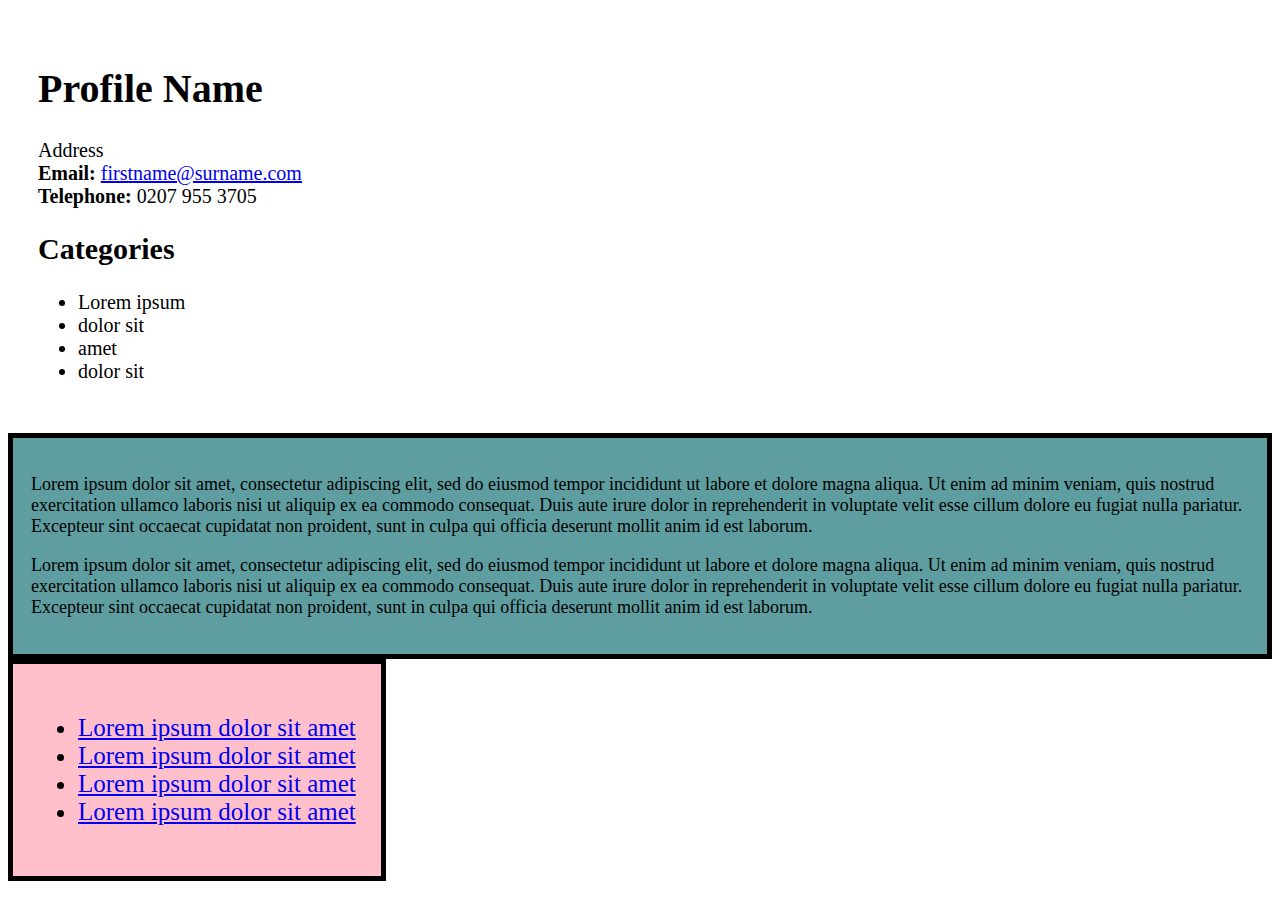
<file: CSS_Basics/css-refactoring-main/index.html>
<!DOCTYPE html>
<html>
  <head>
    <meta charset="UTF-8">
    <title>Debugging CSS Practice</title>
    <link rel="stylesheet" href="main.css">
  </head>
  <body>
    <div class='profile'>
        <h1>Profile Name</h1>
        <div class='address'>Address</div>

        <div class='contact'>
          <strong>Email:</strong> <a href='mailto:firstname@surname.com'>firstname@surname.com</a>
        </div>
        <div>
          <strong>Telephone:</strong> 0207 955 3705
        </div>

        <div class='categories'>
          <h2>Categories</h2>
          <ul>
            <li>Lorem ipsum</li>
            <li>dolor sit</li>
            <li>amet</li>
            <li>dolor sit</li>
          </ul>
        </div>

      </div>

      <div class='biography'>
        <p>
          Lorem ipsum dolor sit amet, consectetur adipiscing elit, sed do eiusmod
          tempor incididunt ut labore et dolore magna aliqua. Ut enim ad minim
          veniam, quis nostrud exercitation ullamco laboris nisi ut aliquip ex ea
          commodo consequat. Duis aute irure dolor in reprehenderit in voluptate
          velit esse cillum dolore eu fugiat nulla pariatur. Excepteur sint occaecat
          cupidatat non proident, sunt in culpa qui officia deserunt mollit anim id
          est laborum.
        </p>
        <p>
          Lorem ipsum dolor sit amet, consectetur adipiscing elit, sed do eiusmod
          tempor incididunt ut labore et dolore magna aliqua. Ut enim ad minim
          veniam, quis nostrud exercitation ullamco laboris nisi ut aliquip ex ea
          commodo consequat. Duis aute irure dolor in reprehenderit in voluptate
          velit esse cillum dolore eu fugiat nulla pariatur. Excepteur sint occaecat
          cupidatat non proident, sunt in culpa qui officia deserunt mollit anim id
          est laborum.
        </p>
      </div>

      <div class='footer'>

        <div class='footer-3-wide'>
          <ul>
            <li>
              <a href='https://www.example.com/' target='_blank'>
                Lorem ipsum dolor sit amet
              </a>
            </li>
            <li>
              <a href='https://www.example.com/' target='_blank'>
                Lorem ipsum dolor sit amet
              </a>
            </li>
            <li>
              <a href='https://www.example.com/' target='_blank'>
                Lorem ipsum dolor sit amet
              </a>
            </li>
            <li>
              <a href='https://www.example.com/' target='_blank'>
                Lorem ipsum dolor sit amet
              </a>
            </li>
          </ul>
        </div>

      </div>

  </body>
</html>
</file>
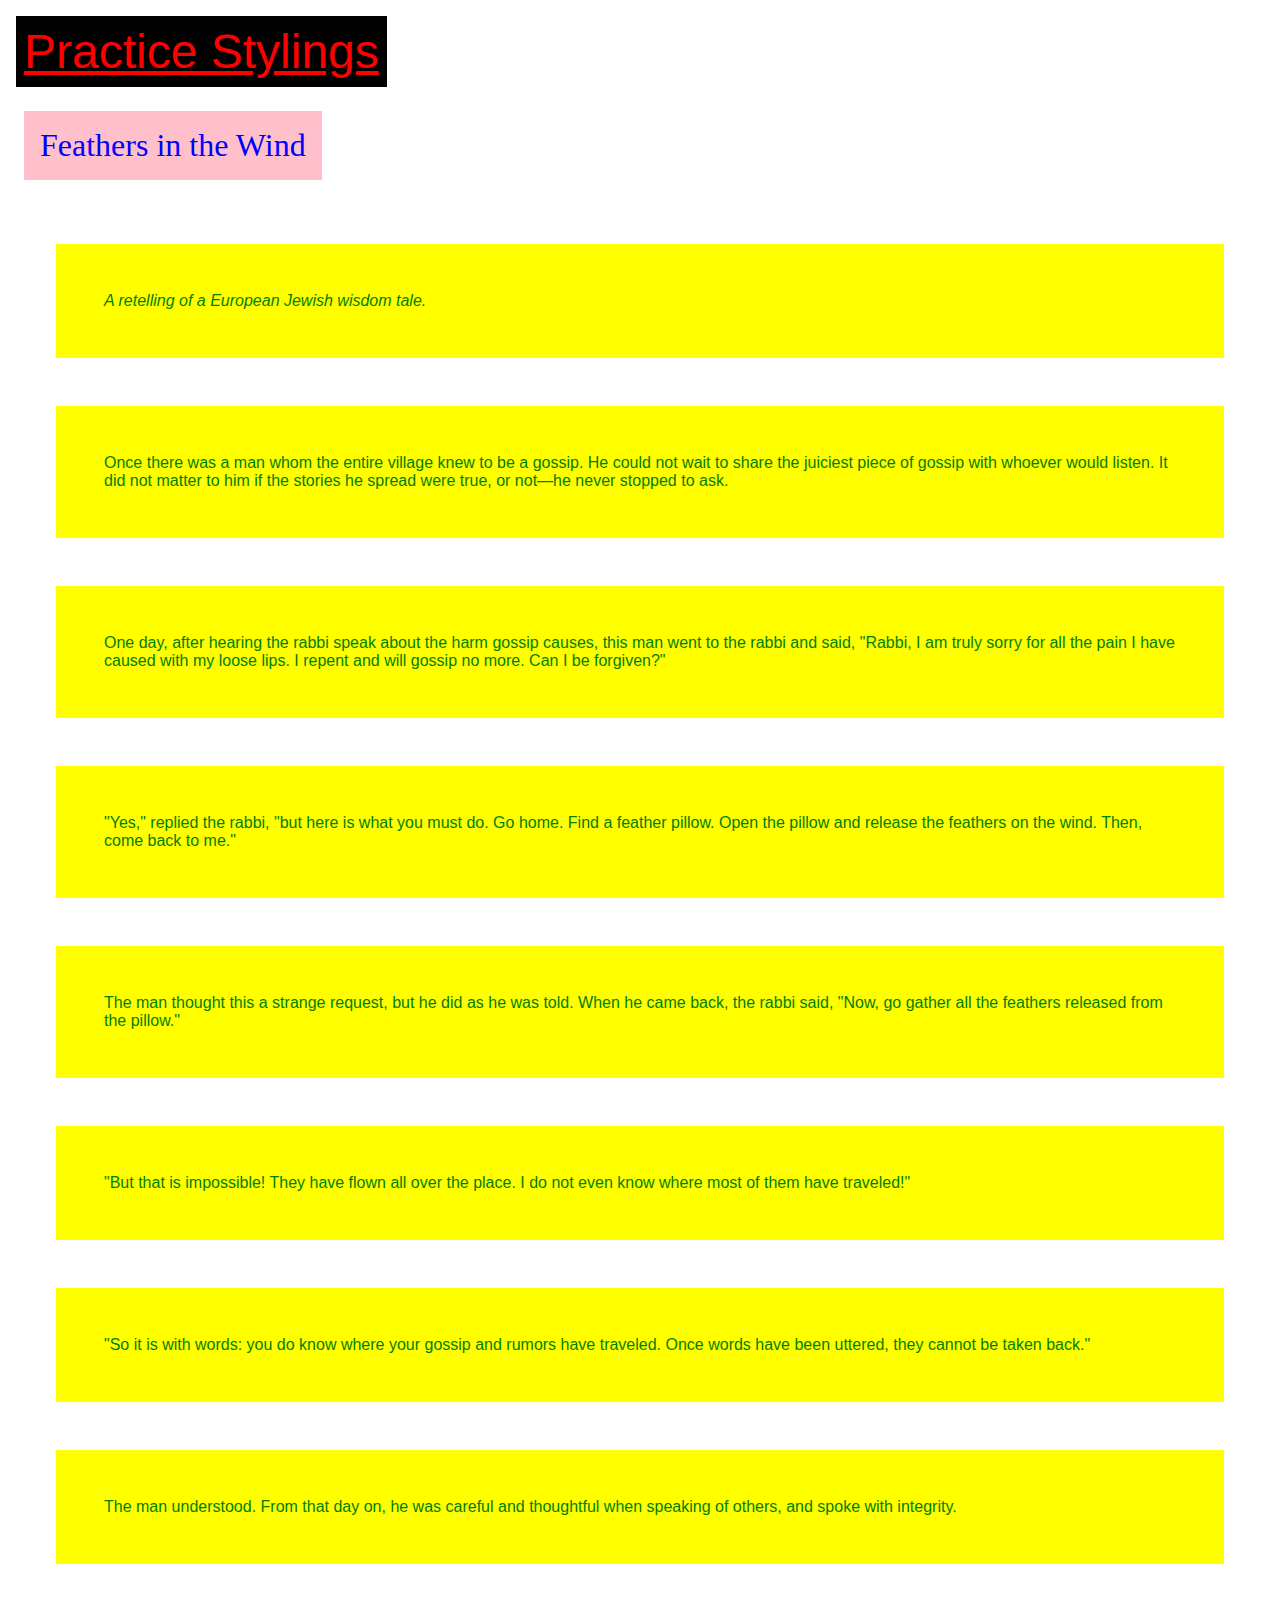
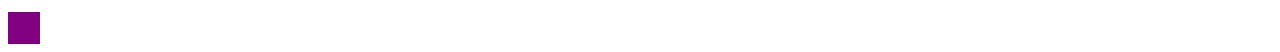
<file: CSS_Basics/css-stylings-main/index.html>
<!DOCTYPE html>
<html lang="en">
<head>
    <meta charset="UTF-8">
    <title>Practice Stylings</title>
    <link rel="stylesheet" href="main.css">
</head>
<body>
<header>
    <h1>Practice Stylings</h1>
</header>
<div class="page">
    <div class="content">
        <div class="story-box">
            <h2>Feathers in the Wind</h2>
            <p><em>A retelling of a European Jewish wisdom tale.</em></p>

            <p>Once there was a man whom the entire village knew to be a gossip.
                He could not wait to share the juiciest piece of gossip with
                whoever would listen. It did not matter to him if the stories he
                spread were true, or not—he never stopped to ask.</p>
            <p>One day, after hearing the rabbi speak about the harm gossip
                causes, this man went to the rabbi and said, "Rabbi, I am truly
                sorry for all the pain I have caused with my loose lips. I
                repent and will gossip no more. Can I be forgiven?"</p>
            <p>"Yes," replied the rabbi, "but here is what you must do. Go home.
                Find a feather pillow. Open the pillow and release the feathers
                on the wind. Then, come back to me."</p>
            <p>The man thought this a strange request, but he did as he was
                told. When he came back, the rabbi said, "Now, go gather all the
                feathers released from the pillow."</p>
            <p>"But that is impossible! They have flown all over the place. I do
                not even know where most of them have traveled!"</p>
            <p>"So it is with words: you do know where your gossip and rumors
                have traveled. Once words have been uttered, they cannot be
                taken back."</p>
            <p>The man understood. From that day on, he was careful and
                thoughtful when speaking of others, and spoke with
                integrity.</p>
        </div>
    </div>
    <div class="logo">
    </div>
</div>
</body>
</html>
</file>
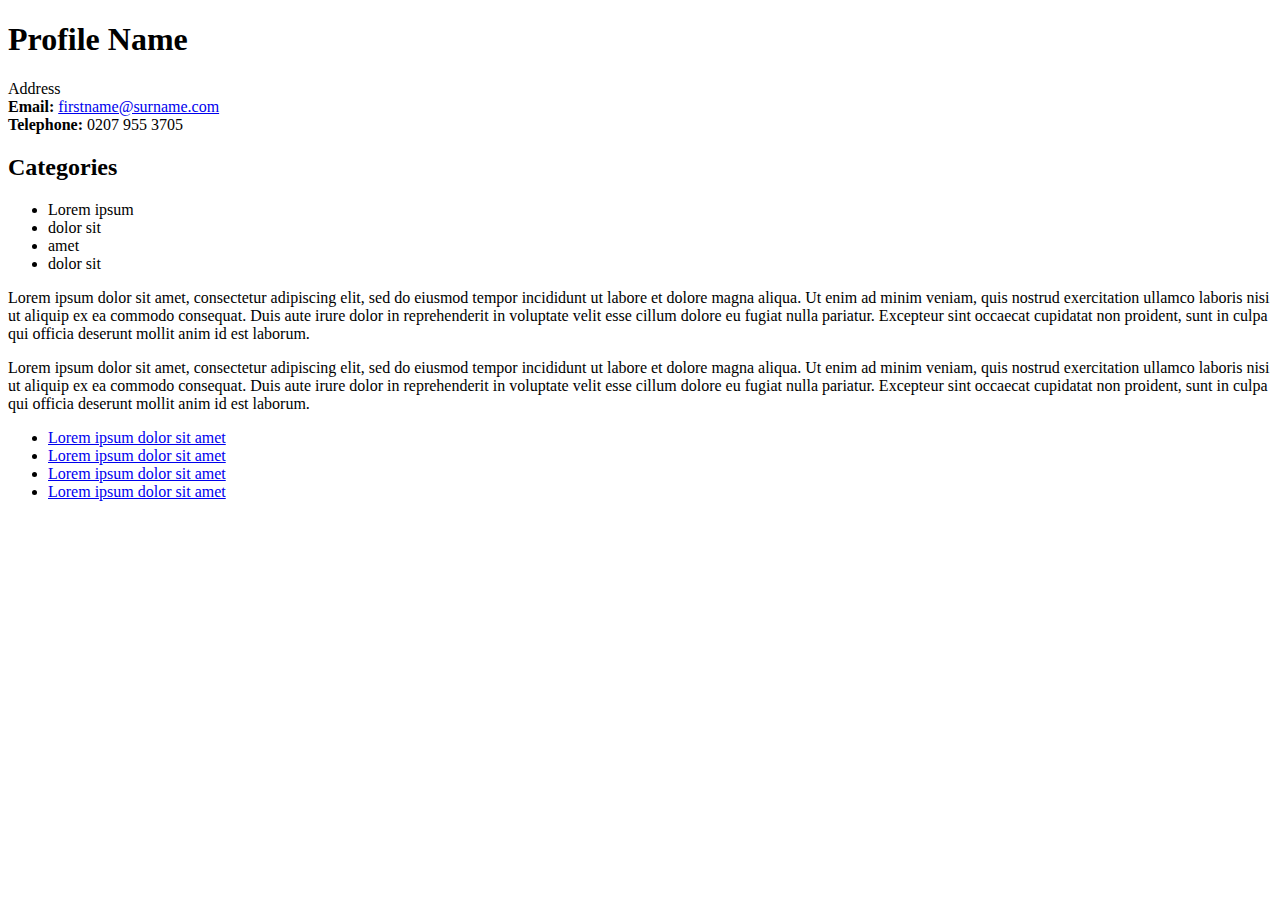
<file: html_basics/html-debugging-main/index.html>
<!DOCTYPE html>
<html>
  <head>
    <title>Debugging HTML Practice</title>
  </head>
  <body>
    <div class='profile'>
        <h1>Profile Name</h1>
        <div class='address'>Address</div>

        <div class='contact'>
          <strong>Email:</strong> <a href='mailto:firstname@surname.com'>firstname@surname.com</a>
        </div>
        <div>
          <strong>Telephone:</strong> 0207 955 3705
        </div>

        <div class='categories'>
          <h2>Categories</h2>
          <ul>
            <li>Lorem ipsum</li>
            <li>dolor sit</li>
            <li>amet</li>
            <li>dolor sit</li>
          </ul>
        </div>

      </div>

      <div id='biography'>
        <p>
          Lorem ipsum dolor sit amet, consectetur adipiscing elit, sed do eiusmod
          tempor incididunt ut labore et dolore magna aliqua. Ut enim ad minim
          veniam, quis nostrud exercitation ullamco laboris nisi ut aliquip ex ea
          commodo consequat. Duis aute irure dolor in reprehenderit in voluptate
          velit esse cillum dolore eu fugiat nulla pariatur. Excepteur sint occaecat
          cupidatat non proident, sunt in culpa qui officia deserunt mollit anim id
          est laborum.
        </p>
        <p>
          Lorem ipsum dolor sit amet, consectetur adipiscing elit, sed do eiusmod
          tempor incididunt ut labore et dolore magna aliqua. Ut enim ad minim
          veniam, quis nostrud exercitation ullamco laboris nisi ut aliquip ex ea
          commodo consequat. Duis aute irure dolor in reprehenderit in voluptate
          velit esse cillum dolore eu fugiat nulla pariatur. Excepteur sint occaecat
          cupidatat non proident, sunt in culpa qui officia deserunt mollit anim id
          est laborum.
        </p>
      </div>

      <div class='footer'>

        <div class='footer-3-wide'>
          <ul>
            <li>
              <a href='https://www.example.com/' target='_blank'>
                Lorem ipsum dolor sit amet
              </a>
            </li>
            <li>
              <a href='https://www.example.com/' target='_blank'>
                Lorem ipsum dolor sit amet
              </a>
            </li>
            <li>
              <a href='https://www.example.com/' target='_blank'>
                Lorem ipsum dolor sit amet
              </a>
            </li>
            <li>
              <a href='https://www.example.com/' target='_blank'>
                Lorem ipsum dolor sit amet
              </a>

          </ul>
        </div>

      </div>

  </body>
</html>
</file>
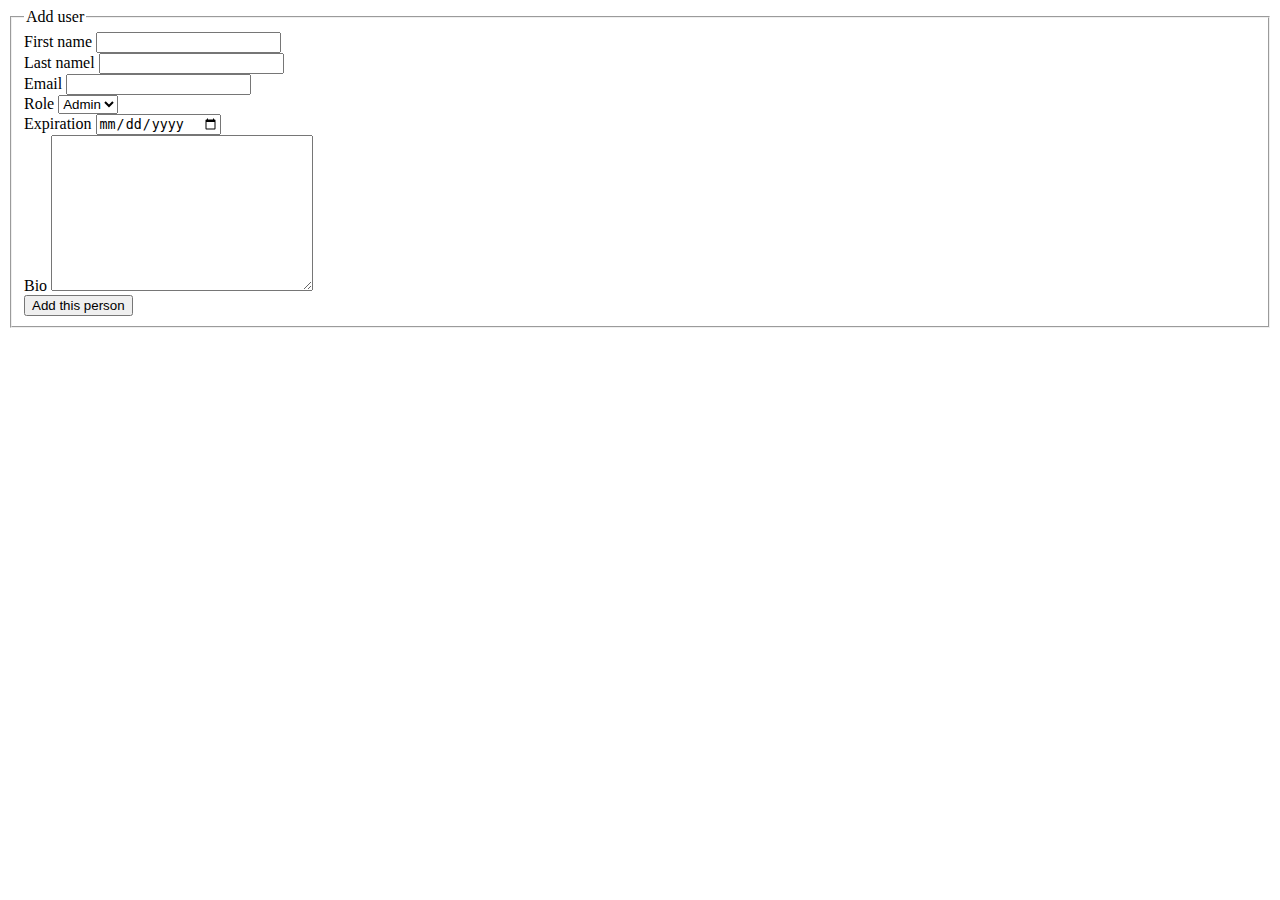
<file: html_css_unit_tests/html-forms-debugging/index.html>
<!DOCTYPE html>
<html>

<head>
  <title>Debugging HTML Forms</title>
</head>

<body>
  <form action="/form-handling-url" method="post">
    <fieldset>
      <legend>Add user</legend>

      <div>
        <label for="firstName">First name</label>
        <input type="text" id="firstName" name="first_name">
      </div>

      <div>
        <label for="lastName">Last name</label>l
        <input type="text" id="lastName" name="last_name">
      </div>

      <div>
        <label for="email">Email</label>
        <input type="email" id="email" name="email_address">
      </div>

      <div>
        <label for="role">Role</label>
        <select id="role" name="user_role_name">
          <option value="admin">Admin</option>
          <option value="user">User</option>
          <option value="guest">Guest</option>
        </select>
      </div>

      <div>
        <label for="expiration">Expiration</label>
        <input type="date" id="expiration" name="expiration">
      </div>

      <div id="bio-div">
        <label for="bio">Bio</label>
        <textarea name="bio" id="bio" cols="30" rows="10"></textarea>
      </div>

      <div>
        <button type="submit">Add this person</button>
      </div>
    </fieldset>
  </form>
</body>

</html>
</file>
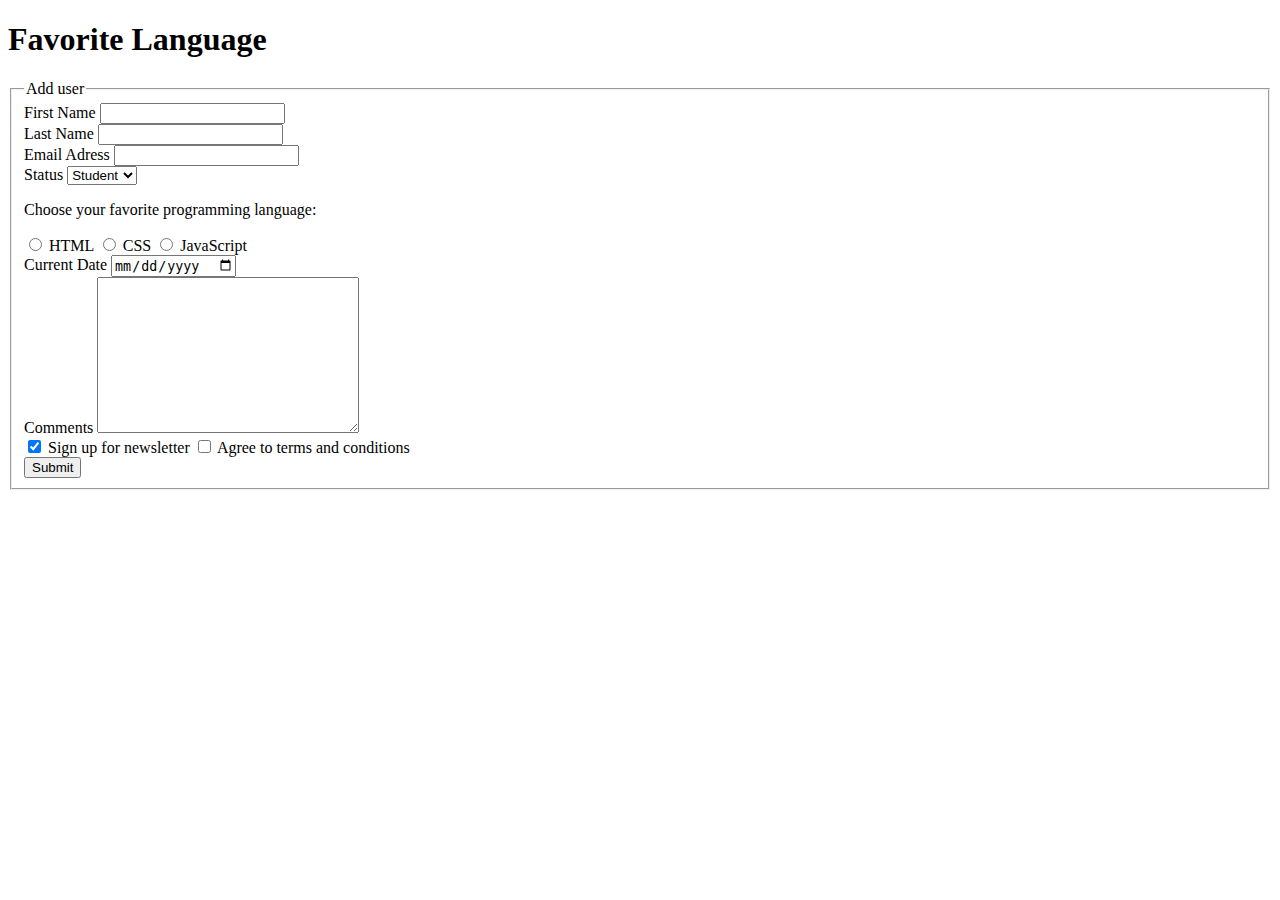
<file: html_forms/AAO-building-html-forms/index.html>
<!DOCTYPE html>
<html lang="en">
<head>
    <meta charset="UTF-8">
    <meta name="viewport" content="width=device-width, initial-scale=1.0">
    <title>Building HTML Forms</title>
</head>
<body>
    <h1>Favorite Language</h1>

    <form action="#" method="post">
        <fieldset>
            <legend>Add user</legend>

            <div>
                <label for="firstName">First Name</label>
                <input type="text" id="firstName" name="first_name">
            </div>

            <div>
                <label for="lastName">Last Name</label>
                <input type="text" id="lastName" name="last_name">
            </div>

            <div>
                <label for="emailAddress">Email Adress</label>
                <input type="email" id="emailAddress" name="email_address">
            </div>

            <div>
                <label for="status">Status</label>
                <select name="status" id="status">
                    <option value="student">Student</option>
                    <option value="teacher">Teacher</option>
                    <option value="guest">Guest</option>
                </select>
            </div>

            <div>
                <p>Choose your favorite programming language:</p>
                <input type="radio" id="favorite1" name="favorite" value="html" />
                <label for="favorite1">HTML</label>

                <input type="radio" id="favorite2" name="favorite" value="css" />
                <label for="favorite2">CSS</label>

                <input type="radio" id="favorite3" name="favorite" value="javascript" />
                <label for="favorite3">JavaScript</label>
            </div>

            <div>
                <label for="currentDate">Current Date</label>
                <input type="date" id="currentDate" name="current_date">
            </div>

            <div>
                <label for="comments">Comments</label>
                <textarea name="comments" id="comments" cols="30" rows="10"></textarea>
            </div>

            <div>
                <input type="checkbox" id="newsletter" name="newsletter" checked>
                <label for="checkbox">Sign up for newsletter</label>

                <input type="checkbox" id="tos" name="tos">
                <label for="tos">Agree to terms and conditions</label>
            </div>

            <div>
                <button type="submit">Submit</button>
            </div>

        </fieldset>
    </form>
    
</body>
</html>
</file>
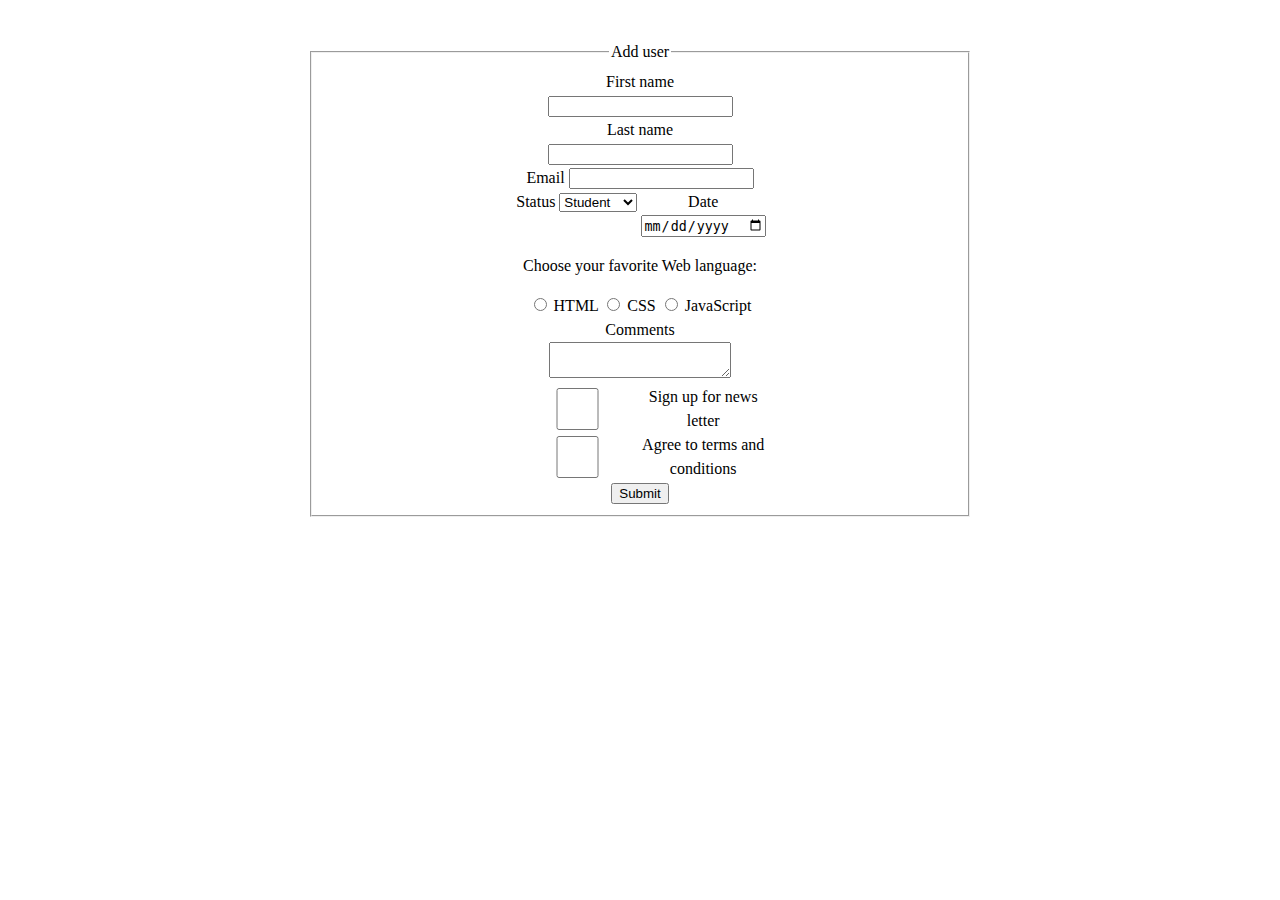
<file: intermediate_css/css-layout-main/index.html>
<!DOCTYPE html>
<html>

<head>
    <link rel="stylesheet" type="text/css" href="layout.css">
</head>

<body>
    <form action="/form-handling-url" method="post">
        <fieldset>
            <legend>Add user</legend>

            <div class="content">

                <div>
                    <label for="firstName">First name</label>
                    <input type="text" id="firstName" name="first_name">
                </div>

                <div>
                    <label for="lastName">Last name</label>
                    <input type="text" id="lastName" name="last_name">
                </div>

                <div>
                    <label for="email">Email</label>
                    <input type="email" id="email" name="email_address">
                </div>

                <div class="two-columns">

                    <div>
                        <label for="role">Status</label>
                        <select id="role" name="user_role_name">
                            <option value="student">Student</option>
                            <option value="instructor">Instructor</option>
                            <option value="guest">Guest</option>
                        </select>
                    </div>

                    <div>
                        <label for="date">Date</label>
                        <input type="date" id="date" name="date">
                    </div>

                </div>

                <div>
                    <p>Choose your favorite Web language:</p>
                    <input type="radio" id="html" name="fav_language" value="HTML">
                    <label for="html">HTML</label>
                    <input type="radio" id="css" name="fav_language" value="CSS">
                    <label for="css">CSS</label>
                    <input type="radio" id="javascript" name="fav_language" value="JavaScript">
                    <label for="javascript">JavaScript</label>
                </div>

                <div>
                    <label for="comments">Comments</label>
                    <textarea id="comments" name="comments"></textarea>
                </div>

                <div class="two-columns">
                    <input type="checkbox" id="signup" name="signup" value="Signup">
                    <label for="signup">Sign up for news letter</label>
                    <input type="checkbox" id="terms" name="terms" value="Terms">
                    <label for="terms"> Agree to terms and conditions</label>
                </div>

                <div>
                    <button type="submit">Submit</button>
                </div>

            </div>

        </fieldset>
    </form>
</body>

</html>
</file>
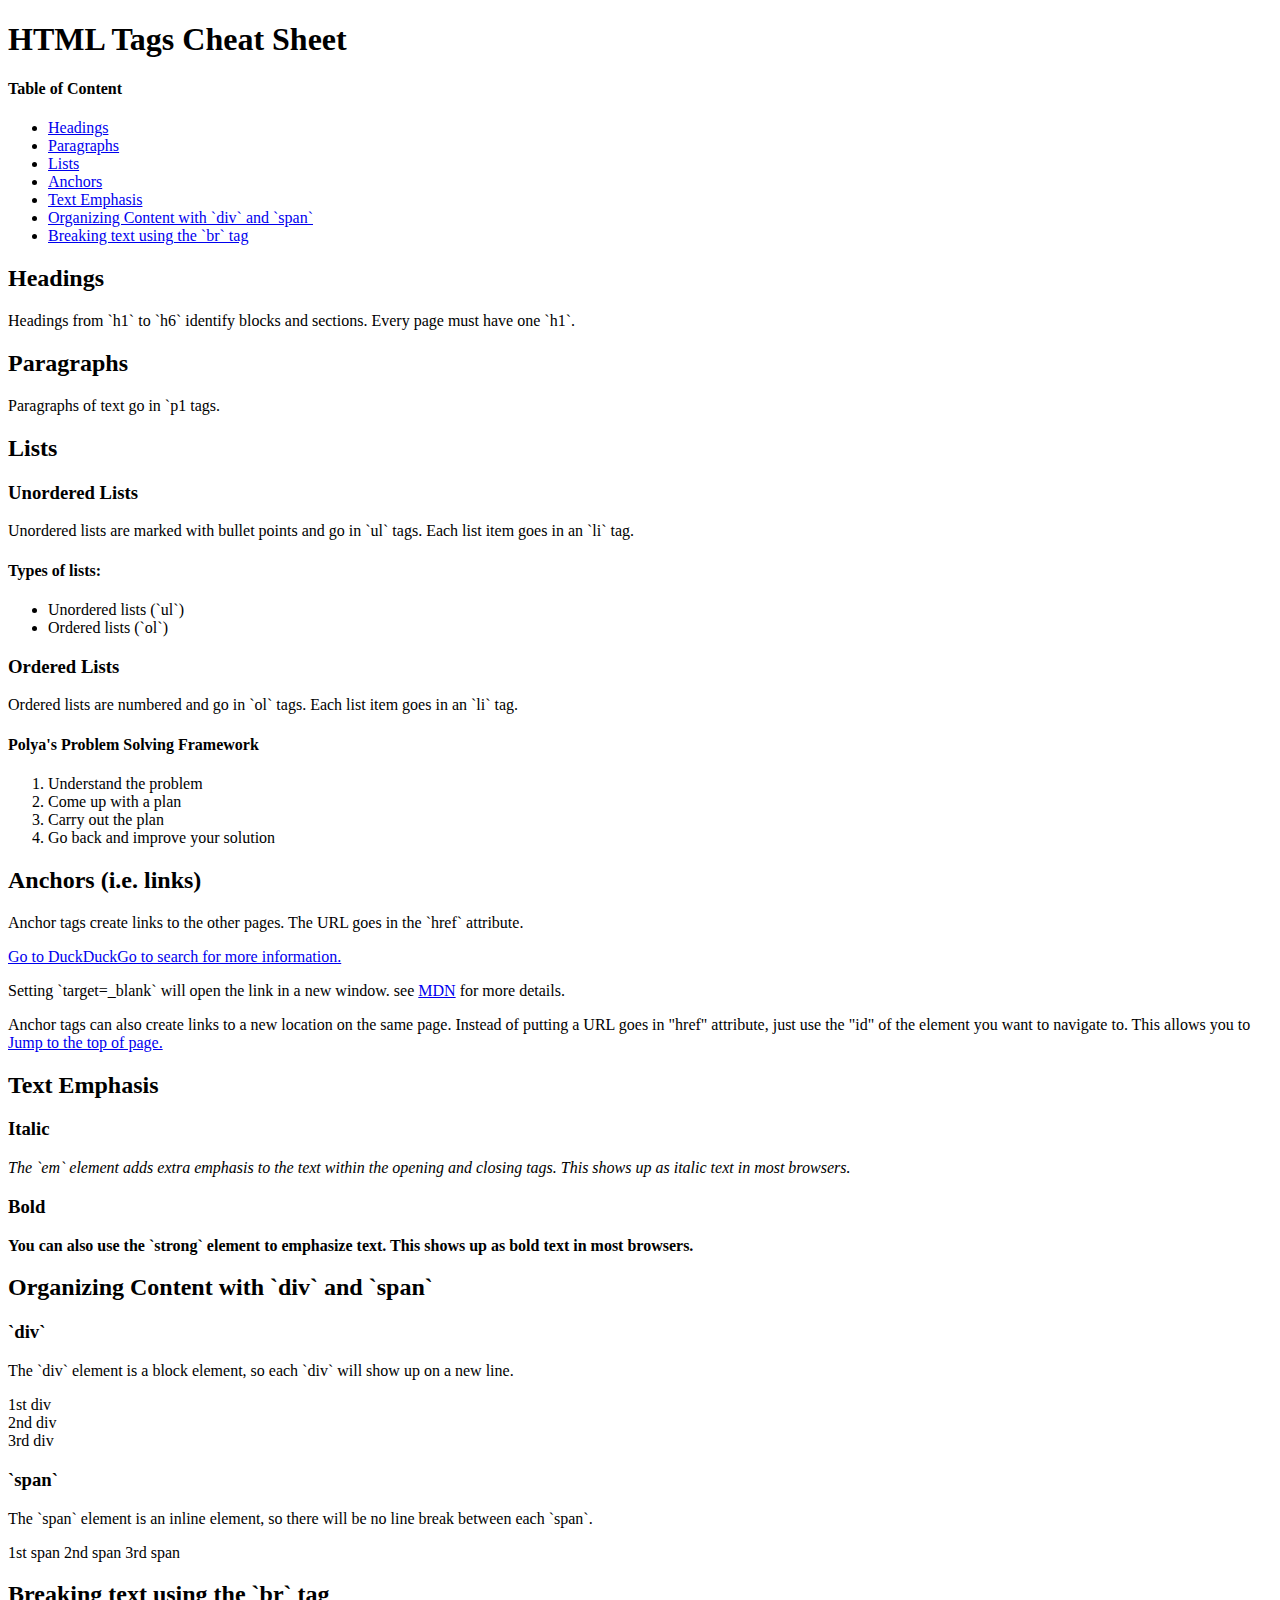
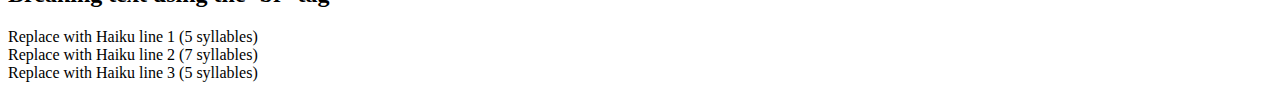
<file: html_basics/html-tags-cheat-sheet/html-tags-cheat-sheet.html>
<!DOCTYPE html>
<html lang="en">
<head>
    <meta charset="UTF-8">
    <meta name="viewport" content="width=device-width, initial-scale=1.0">
    <title>HTML Tags Cheat Sheet</title>
</head>
<body>
    <h1 id="top-of-page">HTML Tags Cheat Sheet</h1>
    <h4>Table of Content</h4>
    <ul>
        <li><a href="#heading">Headings</a></li>
        <li><a href="#paragraph">Paragraphs</a></li>
        <li><a href="#lists">Lists</a></li>
        <li><a href="#anchors">Anchors</a></li>
        <li><a href="#text-emphasis">Text Emphasis</a></li>
        <li><a href="#organizing">Organizing Content with `div` and `span`</a></li>
        <li><a href="#breaking">Breaking text using the `br` tag</a></li>
    </ul>


    <h2 id="heading">Headings</h2>
    <p>Headings from `h1` to `h6` identify blocks and sections. Every page must have one `h1`.</p>

    <h2 id="paragraph">Paragraphs</h2>
    <p>Paragraphs of text go in `p1 tags.</p>

    <h2 id="lists">Lists</h2>
    <h3>Unordered Lists</h3>
    <p>Unordered lists are marked with bullet points and go in `ul` tags. Each list item goes in an `li` tag.</p>
    <h4>Types of lists:</h4>
    <ul>
        <li>Unordered lists (`ul`)</li>
        <li>Ordered lists (`ol`)</li>
    </ul>

    <h3>Ordered Lists</h3>
    <p>Ordered lists are numbered and go in `ol` tags. Each list item goes in an `li` tag.</p>
    <h4>Polya's Problem Solving Framework</h4>
    <ol>
        <li>Understand the problem</li>
        <li>Come up with a plan</li>
        <li>Carry out the plan</li>
        <li>Go back and improve your solution</li>
    </ol>

    <h2 id="anchors">Anchors (i.e. links)</h2>
    <p>Anchor tags create links to the other pages. The URL goes in the `href` attribute.</p>
    <a href="https:duckduckgo.com">Go to DuckDuckGo to search for more information.</a>
    <p>Setting `target=_blank` will open the link in a new window. see 
        <a href="https://developer.mozilla.org/en-US/docs/Web/HTML/Element/a" target="_blank">MDN</a> for more details.</p>
    <p>Anchor tags can also create links to a new location on the same page. Instead of putting a URL goes in "href" attribute,
        just use the "id" of the element you want to navigate to. This allows you to 
        <a href="#top-of-page">Jump to the top of page.
        </a>
    </p>

    <h2 id="text-emphasis">Text Emphasis</h2>
        <h3>Italic</h3>
            <em>
                The `em` element adds extra emphasis to the text within the opening and closing tags. This shows up as italic text in most browsers.
            </em>
        <h3>Bold</h3>
            <strong>
                You can also use the `strong` element to emphasize text. This shows up as bold text in most browsers.
            </strong>

    <h2 id="organizing">Organizing Content with `div` and `span`</h2>
        <h3>`div`</h3>
            <p>
                The `div` element is a block element, so each `div` will show up on a new line.
            </p>
            <div>1st div</div>
            <div>2nd div</div>
            <div>3rd div</div>
        <h3>`span`</h3>
            <p>
                The `span` element is an inline element, so there will be no line break between each `span`.
            </p>
            <span>1st span</span>
            <span>2nd span</span>
            <span>3rd span</span>

    <h2 id="breaking">Breaking text using the `br` tag</h2>
        <p>
            Replace with Haiku line 1 (5 syllables)<br>
            Replace with Haiku line 2 (7 syllables)<br>
            Replace with Haiku line 3 (5 syllables)<br>
        </p>

</body>
</html>
</file>
<file: CSS_Basics/css-refactoring-main/main.css>
.profile {
    display: inline-block;
    padding: 30px;
    background-color: white;
    font-size: 20px;
}

.biography {
    display: inline-block;
    border: 5px solid black;
    background-color: cadetblue;
    padding: 1em;
    font-size: 18px;
}

.footer-3-wide {
    display: inline-block;
    border: 5px solid black;
    background-color: pink;
    padding: 1em;
    font-size: 25px;
    font-weight: 400;
}
</file>
<file: CSS_Basics/css-stylings-main/main.css>
h1 {
    font-size: 3rem;
    font-family: Arial, Helvetica, sans-serif;
    padding: .5rem;
    margin: .5rem;
    font-weight: normal;
    text-decoration: underline;
    color: red;
    background-color: black;
    display: inline-block;
}

h2 {
    font-size: 2rem;
    font-family: 'Times New Roman', Times, serif;
    padding: 1rem;
    margin: 1rem;
    font-weight: normal;
    color: blue;
    background-color: pink;
    display: inline-block;
}

p {
    font-family: Verdana, Geneva, Tahoma, sans-serif;
    font-size: 1rem;
    padding: 3rem;
    margin: 3rem;
    color: green;
    background-color: yellow;
}

.logo {
    background-size: cover;
    background-image: url(https://appacademy.github.io/styleguide/assets/logo/logo-emblem-black-1000.png);
    background-color: purple;
    height: 2rem;
    width: 2rem;
}
</file>
<file: intermediate_css/css-layout-main/layout.css>
form {
    display: flex;
    justify-content: center;
    padding-top: 2rem;
    line-height: 1.5rem;
    font-size: 16px;
}

fieldset {
    width: 50%;
    text-align: center;
}

legend {
    text-align: center;
}

.content {
    text-align: center;
    padding: 0% 30%;
}

.two-columns {
    display: grid;
    grid-template-columns: 50% 50%;
}
</file>
